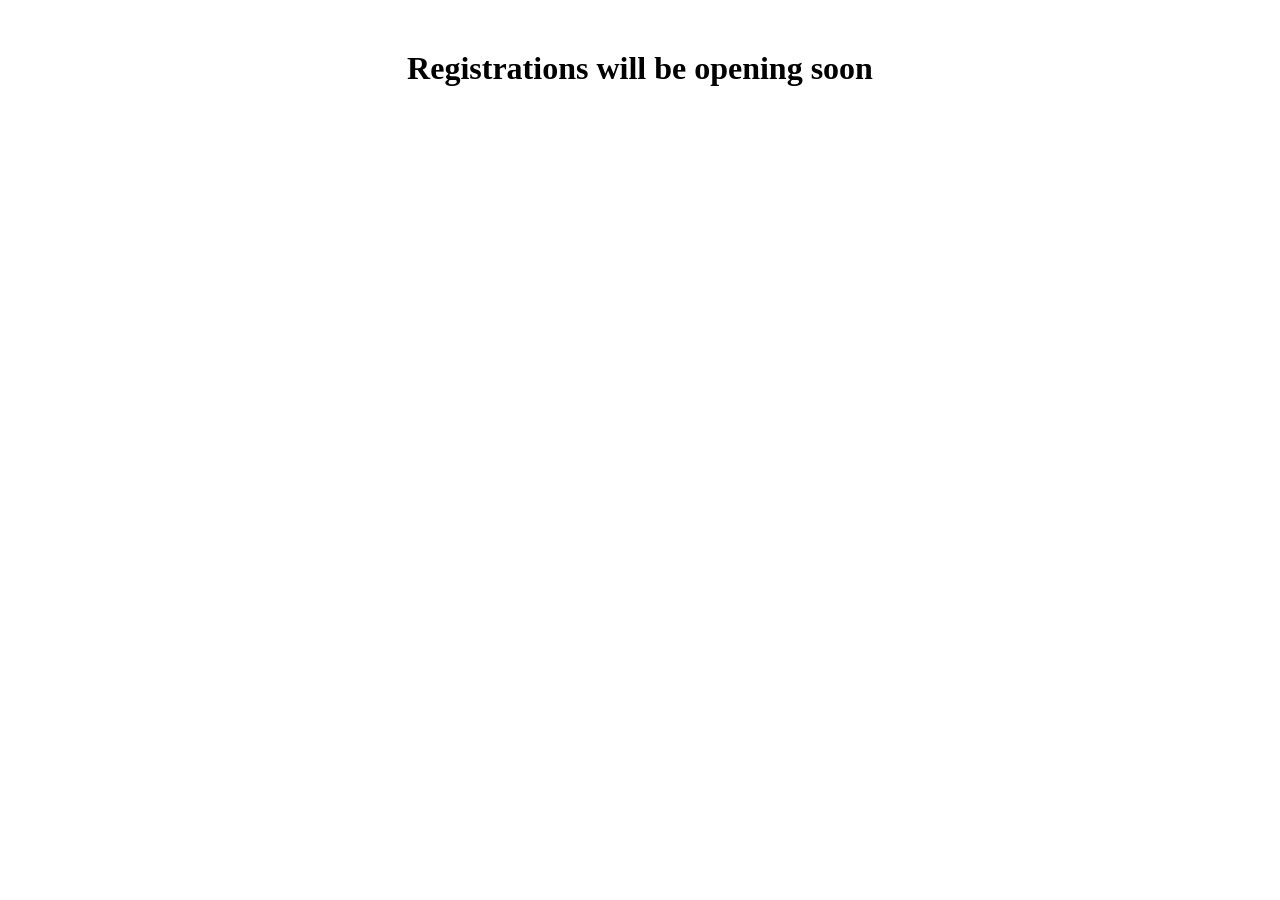
<file: register.html>
<!DOCTYPE html>
<html lang="en">
<head>
  <meta charset="UTF-8">
  <title>Register</title>
</head>
<body>

  <h1 style="text-align:center; margin-top:50px;">
    Registrations will be opening soon
  </h1>

</body>
</html>
</file>
